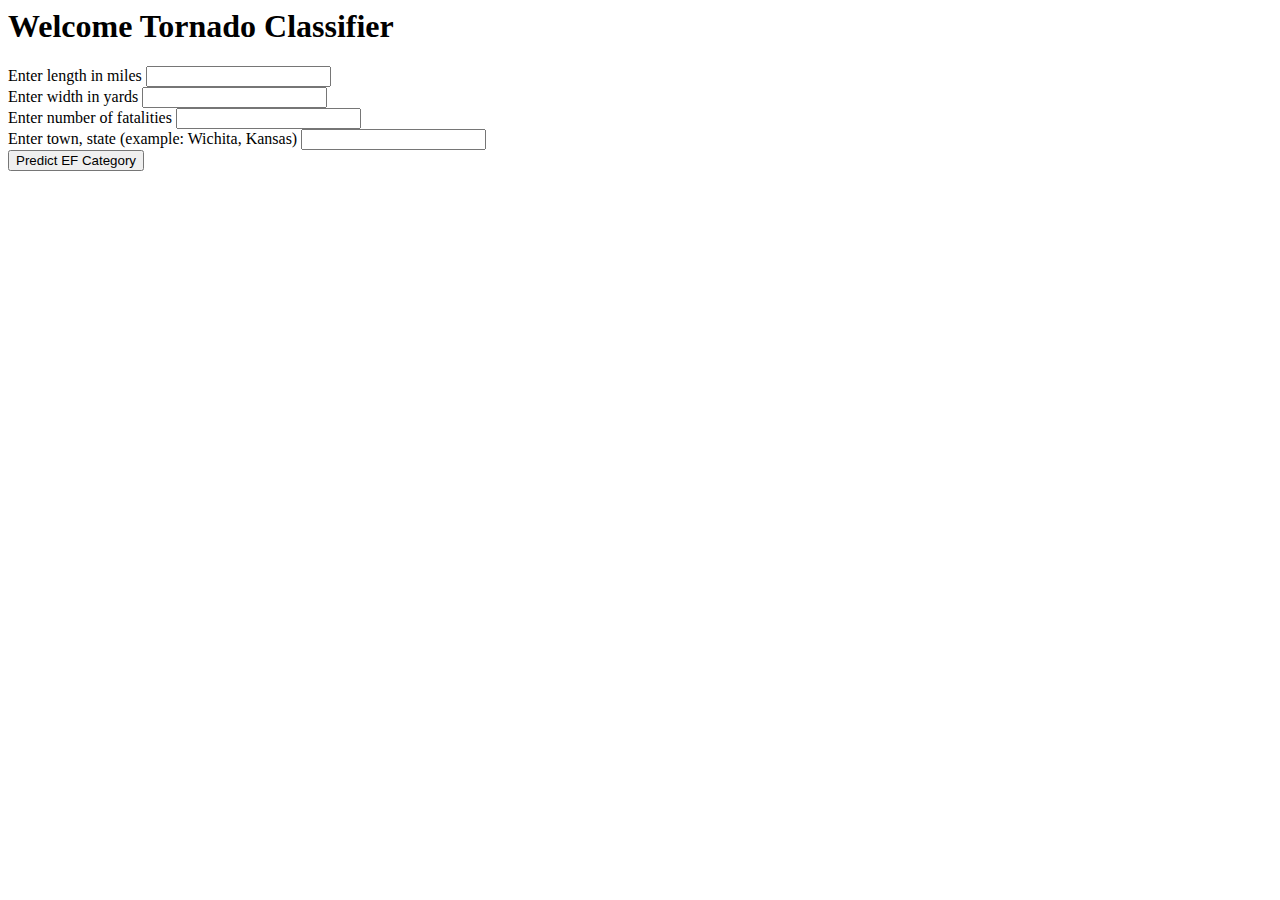
<file: app/templates/index.html>
<html>

    <div>
        <h1>Welcome Tornado Classifier</h1>
    </div>

    <form action="/predict" method="POST">
        <section>
            <label>Enter length in miles</label>
            <input class="leng" name="leng">
        </section>
        <section>
            <label>Enter width in yards</label>
            <input class="wid" name="wid">
        </section>
        <section>
            <label>Enter number of fatalities</label>
            <input class="fat" name="fat">
        </section>
        <section>
            <label>Enter town, state (example: Wichita, Kansas)</label>
            <input class="place" name="place">
        </section>

        <!-- Old portion for lat and long - kept for reference-->
        <!-- <section>
            <label>Enter latitude</label>
            <input class="slat" name="slat">
        </section>
        <section>
            <label>Enter longitude</label>
            <input class="slon" name="slon">
        </section> -->

        <input type="submit" value="Predict EF Category" class="button"/>

    </form>

</html>
</file>
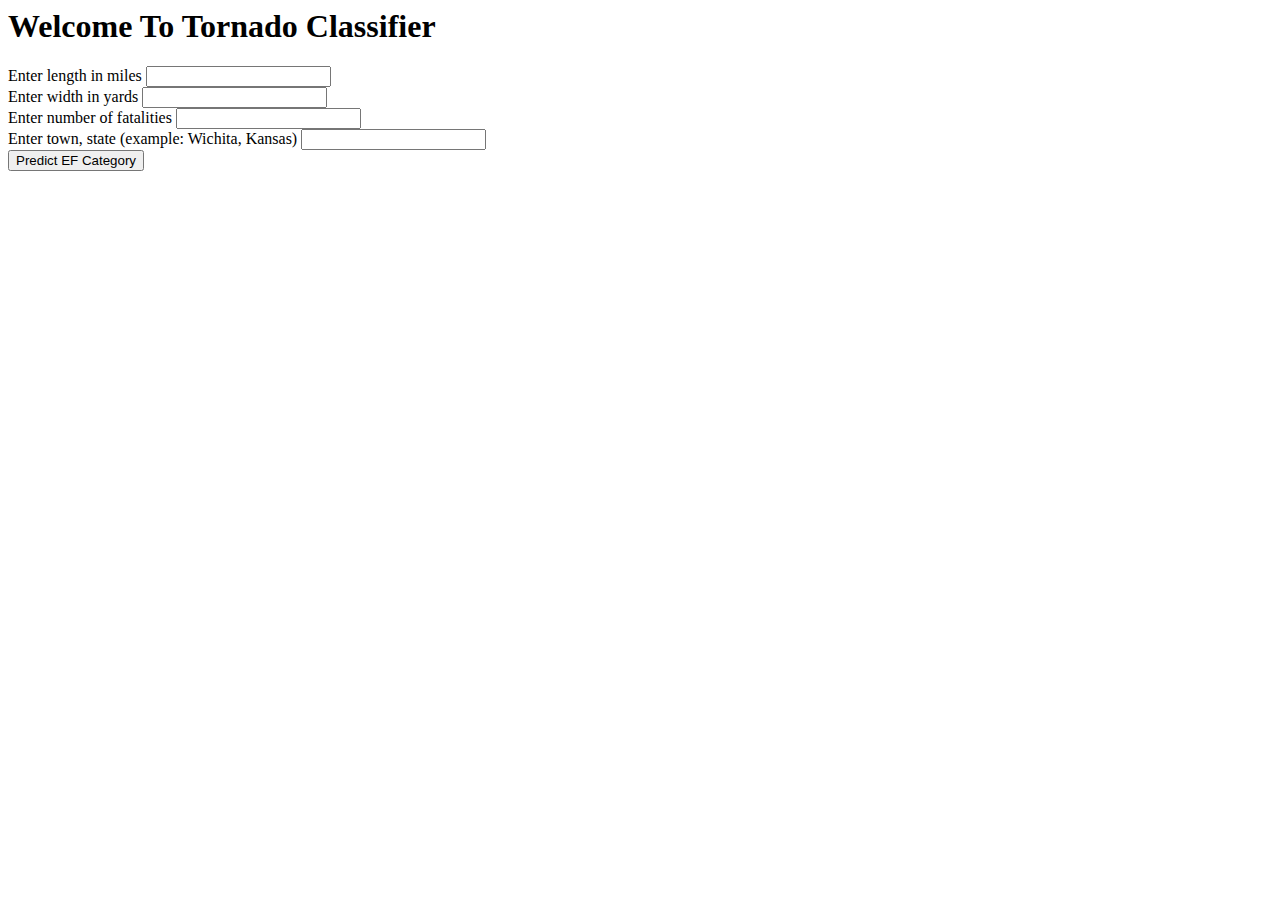
<file: poonam_final_project_ML/app/templates/index.html>
<html>

    <div>
        <h1>Welcome To Tornado Classifier</h1>
    </div>

    <form action="/predict" method="POST">
        <section>
            <label>Enter length in miles</label>
            <input class="leng" name="leng">
        </section>
        <section>
            <label>Enter width in yards</label>
            <input class="wid" name="wid">
        </section>
        <section>
            <label>Enter number of fatalities</label>
            <input class="fat" name="fat">
        </section>
        <section>
            <label>Enter town, state (example: Wichita, Kansas)</label>
            <input class="place" name="place">
        </section>

        <!-- Old portion for lat and long - kept for reference-->
        <!-- <section>
            <label>Enter latitude</label>
            <input class="slat" name="slat">
        </section>
        <section>
            <label>Enter longitude</label>
            <input class="slon" name="slon">
        </section> -->

        <input type="submit" value="Predict EF Category" class="button"/>

    </form>

</html>
</file>
